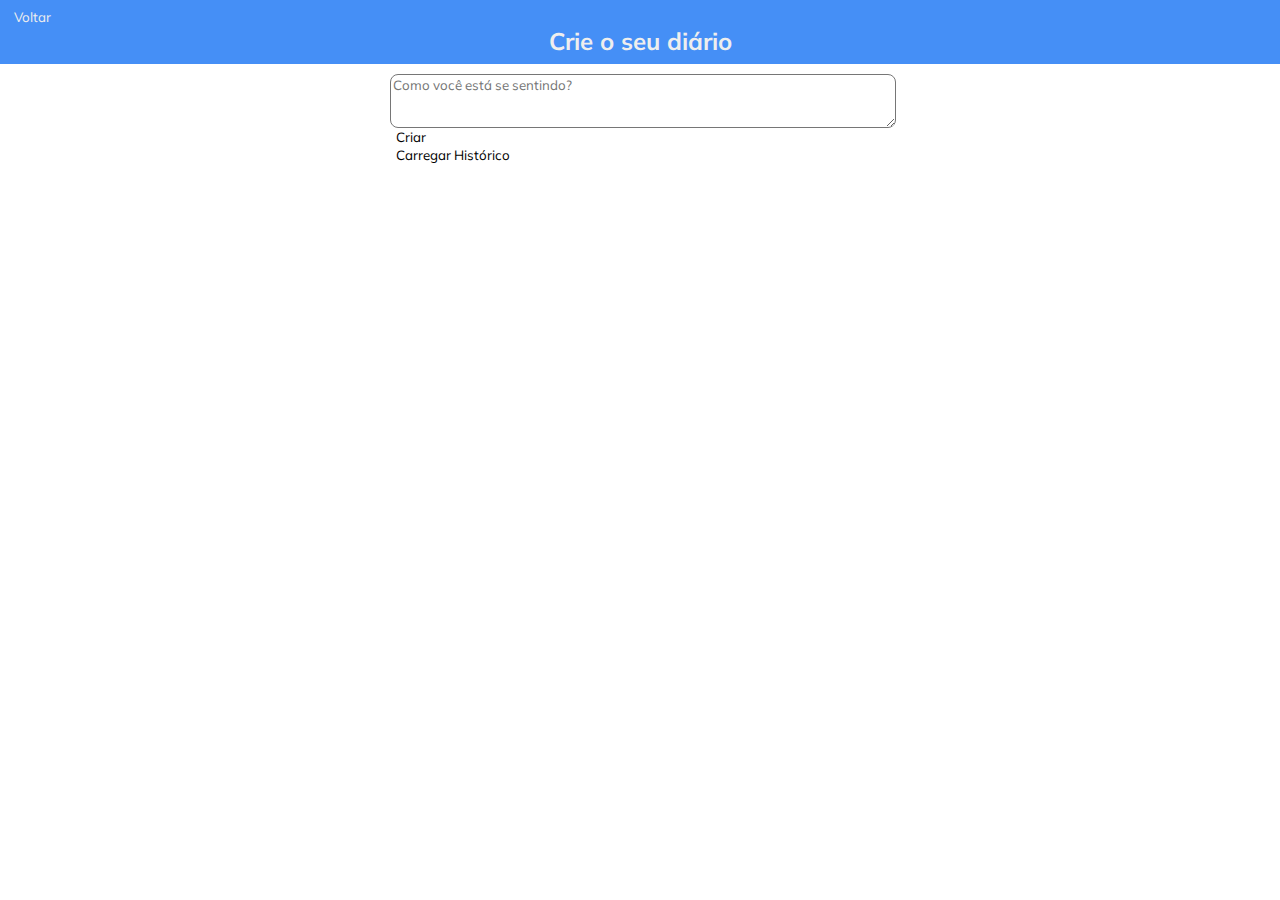
<file: mindcalm/diario.html>
<!DOCTYPE html>
<html lang="pt-BR">
<head>
    <meta charset="UTF-8">
    <meta name="viewport" content="width=device-width, initial-scale=1.0">
    <link>
    <title>Diário de Emoções</title>
    <link rel="stylesheet" href="https://cdnjs.cloudflare.com/ajax/libs/font-awesome/6.4.0/css/all.min.css" integrity="sha512-iecdLmaskl7CVkqkXNQ/ZH/XLlvWZOJyj7Yy7tcenmpD1ypASozpmT/E0iPtmFIB46ZmdtAc9eNBvH0H/ZpiBw==" crossorigin="anonymous" referrerpolicy="no-referrer" />
  
    <link rel="stylesheet" href="./assets/css/diario.css">
    <link rel="manifest" href="manifest.json">
    <meta name="theme-color" content="#458ff6">
     

   
   
</head>
<body>
    <header class="text-center">
        <button onclick="goBack()">Voltar<br></button>
        <h2>Crie o seu diário</h2>
    </header>
        <div class="wropper text-center">
            <textarea id="txt" rows="3" placeholder="Como você está se sentindo?"></textarea>
           <div class="text-l">
            <button onclick="getRs()">Criar</button>
            <button onclick="loadHistory()">Carregar Histórico</button>
           </div>
        </div>
            
        <div id="rs" class="wropper"></div>
    <script src="./assets/js/diario.js"></script>
</body>
</html>
</file>
<file: mindcalm/assets/css/diario.css>
@import url('https://fonts.googleapis.com/css2?family=Mulish:ital,wght@0,200;0,300;0,400;0,500;0,600;0,700;0,800;0,900;0,1000;1,200;1,300;1,400;1,500;1,600;1,700;1,800;1,900;1,1000&display=swap');

body, h1, h2, h3{
    margin: 0;
    padding: 0;
    font-family:  'Mulish', sans-serif;
    text-align: center;
    align-items: center;
}

header{
    background-color: #458ff6;
    color: #eee;
    padding: .5rem;
    margin-bottom: 10px;
    font-family:  'Mulish', sans-serif;
}

.wropper{
    max-width: 500px;
    margin: 0 auto;
}

.card{
    padding: 0.5rem 1rem;
    border: 3px solid #eee;
    border-radius: 8px;
    margin: .3rem;
    display: flex;
    color: linear-gradient(to right, #67c3f3, #458ff6);
}

.text-center{
    text-align: center;
}

textarea{
    width: 100%;
    border-radius: 8px;
    display: flex;
    font-family:  'Mulish', sans-serif;

}

.text-l{
    text-align: left;
}

p{
    color: #7d7987;
    font-family:  'Mulish', sans-serif;
}

small{
    color: #7d7987;
}

button{
    align-items: center;
    text-align: center;
    background-color: transparent;
    border: none;
    cursor: pointer;
    font-family:  'Mulish', sans-serif;
    color: unset;
    transition: all 300ms ease-in-out;
    display: flex;
}
</file>
